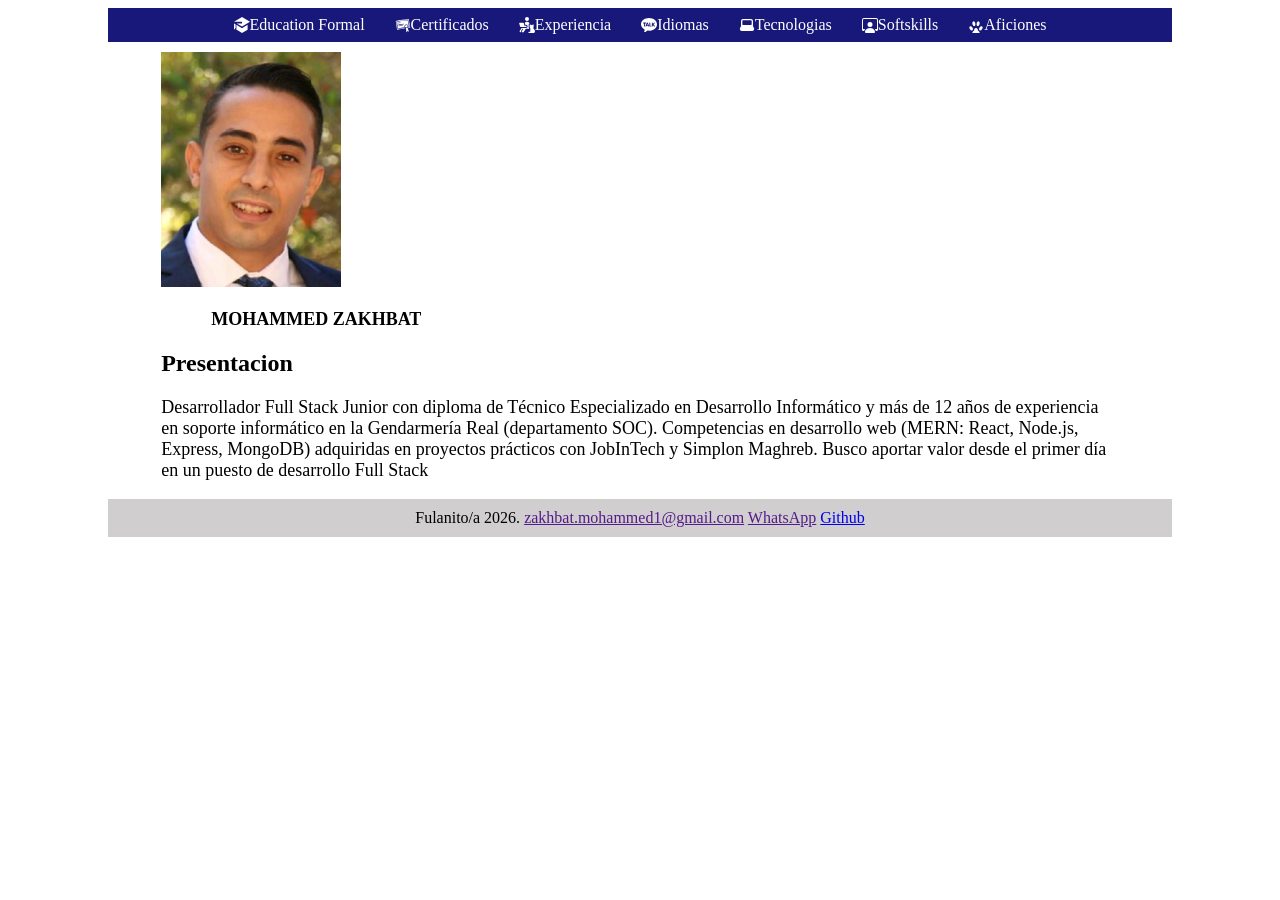
<file: index.html>
<!DOCTYPE html>
<html lang="en">
<head>
    <meta charset="UTF-8">
    <meta name="viewport" content="width=device-width, initial-scale=1.0">
    <link rel="stylesheet" href="style.css">
    <title>Document</title>
</head>
<body>
    <header>
        <nav>
            <a href="educacion.html">
                <svg xmlns="http://www.w3.org/2000/svg" width="1em" viewBox="0 0 20 20" fill="currentcolor">
                    <path fill="currentcolor"
                        d="M3.33 8L10 12l10-6l-10-6L0 6h10v2H3.33zM0 8v8l2-2.22V9.2L0 8zm10 12l-5-3l-2-1.2v-6l7 4.2l7-4.2v6L10 20z" />
                </svg>
                Education Formal</a>
            <a href="certificado.html">
                 <svg xmlns="http://www.w3.org/2000/svg" width="1em" viewBox="0 0 512 512" fill="currentcolor">
                    <path fill="currentcolor"
                        d="M440.41 67.996C305.221 82.672 154.69 102.263 24.955 128.82l41.068 278.137c84.113-17.286 175.36-32.728 265.59-45.207a404.446 404.446 0 0 0-4.63-19.385C245.851 354.53 163.671 369.2 90.36 385.582l-9.457 2.113l-34.42-233.98l-1.199-8.162l8.028-1.903c117.04-27.75 246.945-46.473 361.992-55.459l8.101-.632l42.905 236.183l-9.498 1.131a4251.105 4251.105 0 0 0-36.885 4.574a515.021 515.021 0 0 0 5.328 20.397c20.837-2.417 41.486-4.672 61.789-6.701zm-31.794 38.846c-109.549 8.936-231.99 26.686-343.111 52.513L95.9 365.988c67.613-14.83 141.885-28.138 215.711-39.42c-8.203-8.985-12.553-20.468-13.465-32.668c-1.029-13.772 7.132-25.138 16.83-33.238c9.699-8.1 21.523-13.738 32.178-16.762c8.076-2.291 17.439-3.63 26.91-3.377a79.69 79.69 0 0 1 9.465.809c12.549 1.849 25.402 7.232 32.063 19.29c8.874 16.064 8.83 34.87 3.006 50.94a4202.77 4202.77 0 0 1 26.601-3.328zM173.4 172.346l2.631 17.804l-73.998 10.926l-2.629-17.805zm112.774 40.562l3.015 17.744l-176.535 29.989l-3.013-17.745zm-40.02 42.744l3.002 17.746l-130.05 22.008l-3.002-17.746zm124.649 2.895c-6.602.12-13.295 1.125-18.733 2.668c-8.206 2.329-18.358 7.251-25.554 13.262c-7.196 6.01-10.85 12.302-10.418 18.082c.841 11.258 4.644 19.335 12.982 25.699c8.338 6.364 22.136 10.986 43.193 11.719c11.576.402 21.654-7.628 27.588-20.147c5.934-12.519 6.623-28.477-.021-40.506c-2.916-5.279-9.587-8.808-18.934-10.185a58.923 58.923 0 0 0-7.283-.588a71.452 71.452 0 0 0-2.82-.004zm32.095 77.205c-8.366 7.734-19.065 12.635-31.25 12.21c-9.477-.329-17.995-1.37-25.625-3.11c11.987 47.995 15.644 99.063 19.436 146.17c12.367-8.327 22.462-19.54 28.582-36.221l4.924-13.422l9.973 10.244c12.052 12.381 25.366 19.027 39.718 24.55c-14.655-44.078-34.119-92.013-45.758-140.421z" />
                </svg>
                Certificados</a>
            <a href="experiencia.html">
                <svg width="1em" xmlns="http://www.w3.org/2000/svg" viewBox="0 0 24 24" fill="currentcolor">
                    <path fill="currentcolor" fill-rule="evenodd"
                        d="M15 3a3 3 0 1 1-6 0a3 3 0 0 1 6 0M1.31 8.5a1 1 0 0 0-.966 1.263L1.5 14a1 1 0 0 0 1 1h8a1 1 0 1 0 0-2H8.227L7.201 9.237a1 1 0 0 0-.965-.737zm2.594 8H10.5a2.5 2.5 0 0 0 0-5H9.373l-.725-2.658l-.005-.018A4.002 4.002 0 0 1 15.85 9.91a1.99 1.99 0 0 0-1.35 1.892v2.712c0 .973.328 1.92.888 2.695a1.5 1.5 0 0 1-.888.291h-4.177l-3.058 4.805a1.5 1.5 0 1 1-2.53-1.61l1.416-2.147a.624.624 0 0 0-1.042-.688L3.68 20.024a2.75 2.75 0 0 0-.189 2.602a1.5 1.5 0 0 1-2.257-1.931zm18.066-1.986c0 .82-.239 1.522-.716 1.99l2.149 3.045c.358.586.597 1.289.597 1.992v.117C24 22.946 22.925 24 21.612 24H15a1 1 0 1 1 0-2h1.955v-5.261c-.597-.586-.955-1.406-.955-2.226v-2.71a.5.5 0 0 1 .72-.45l1.668.818h1.194l1.668-.818a.5.5 0 0 1 .72.45z"
                        clip-rule="evenodd" />
                </svg>
                Experiencia</a>
            <a href="idiomas.html">
                <svg width="1em" xmlns="http://www.w3.org/2000/svg" viewBox="0 0 576 512" fill="currentcolor">
                    <path fill="currentcolor"
                        d="M288 2.5c159.1 0 288 101.7 288 227.1S447.1 456.7 288 456.7c-17.5 0-34.6-1.2-51.2-3.6c-16.6 11.7-112.6 79.1-121.7 80.4c0 0-3.7 1.4-6.9-.4s-2.6-6.7-2.6-6.7c1-6.6 25-89.2 29.4-104.5C53.9 381.8 0 310.6 0 229.5c0-125.4 128.9-227 288-227M86.2 161.7c-9 0-16.3 7.3-16.3 16.3s7.3 16.3 16.3 16.3h25.9V293c0 8.8 7.5 15.9 16.6 15.9s16.6-7.1 16.6-15.9v-98.7h25.9c9 0 16.3-7.3 16.3-16.3s-7.3-16.3-16.3-16.3H86.1zm140.8 0c-10.8.2-19.3 8.4-22.1 16.4l-39.7 104.6c-5 15.7-.6 21.5 3.9 23.6c3.2 1.5 6.9 2.3 10.6 2.3c6.9 0 12.2-2.8 13.8-7.3l8.2-21.6h50.7l8.2 21.5c1.6 4.5 6.9 7.3 13.8 7.3c3.7 0 7.3-.8 10.6-2.3c4.6-2.1 9-7.9 3.9-23.6l-39.7-104.5c-2.8-8-11.3-16.2-22.2-16.4m180.9 0c-9.2 0-16.6 7.5-16.6 16.6V292c0 9.2 7.5 16.6 16.6 16.6s16.6-7.5 16.6-16.6v-36.2l5.8-5.8l38.9 51.6c3.2 4.2 8 6.6 13.3 6.6c3.6 0 7.1-1.1 10-3.3c3.5-2.7 5.8-6.6 6.4-11s-.5-8.8-3.2-12.3l-40.9-54.2l37.9-37.8c2.6-2.6 3.9-6.2 3.7-10.1s-2-7.6-4.9-10.5c-3.1-3.1-7.3-4.9-11.4-4.9c-3.6 0-6.8 1.3-9.2 3.7l-46.3 46.4v-35.7c0-9.2-7.5-16.6-16.6-16.6zm-91.3 0c-9.3 0-16.9 7.5-16.9 16.6v112.8c0 8.4 7.1 15.2 15.9 15.3h53.3c8.8 0 15.9-6.9 15.9-15.3s-7.2-15.2-15.9-15.2h-35.3v-97.6c0-9.2-7.6-16.6-17-16.6m-73 88.6h-33.2l16.6-47.1z" />
                </svg>
                Idiomas</a>
            <a href="tecnologia.html">
                <svg xmlns="http://www.w3.org/2000/svg" width="1em" viewBox="0 0 24 24" fill="currentcolor">
                    <path fill="currentcolor" fill-rule="evenodd"
                        d="M3 6a3 3 0 0 1 3-3h12a3 3 0 0 1 3 3v7.764l1.447 2.894l-.894.448l.894-.448c.998 1.995-.453 4.342-2.683 4.342H4.236c-2.23 0-3.68-2.347-2.683-4.342L3 13.764V6zm3-1a1 1 0 0 0-1 1v5a1 1 0 0 0 1 1h12a1 1 0 0 0 1-1V6a1 1 0 0 0-1-1H6z"
                        clip-rule="evenodd" />
                </svg>
                Tecnologias</a>
            <a href="softskills.html">
                <svg xmlns="http://www.w3.org/2000/svg" width="1em" fill="currentcolor" class="bi bi-person-workspace"
                    viewBox="0 0 16 16">
                    <path d="M4 16s-1 0-1-1 1-4 5-4 5 3 5 4-1 1-1 1zm4-5.95a2.5 2.5 0 1 0 0-5 2.5 2.5 0 0 0 0 5" />
                    <path
                        d="M2 1a2 2 0 0 0-2 2v9.5A1.5 1.5 0 0 0 1.5 14h.653a5.4 5.4 0 0 1 1.066-2H1V3a1 1 0 0 1 1-1h12a1 1 0 0 1 1 1v9h-2.219c.554.654.89 1.373 1.066 2h.653a1.5 1.5 0 0 0 1.5-1.5V3a2 2 0 0 0-2-2z" />
                </svg>
                Softskills</a>
            <a href="aficiones.html">
                <svg width='16' viewBox='0 0 24 24' xmlns='http://www.w3.org/2000/svg'
                    xmlns:xlink='http://www.w3.org/1999/xlink'>
                    <rect width='24' height='24' stroke='none' fill="currentcolor" opacity='0' />
                    <g transform="matrix(0.91 0 0 0.91 12 12)">
                        <path
                        style="stroke: none; stroke-width: 1; stroke-dasharray: none; stroke-linecap: butt; stroke-dashoffset: 0; stroke-linejoin: miter; stroke-miterlimit: 4; fill: currentcolor; fill-rule: nonzero; opacity: 1;"
                        transform=" translate(-15, -10)"
                        d="M 10.992188 4.0019531 C 10.910473985384474 4.00392963149328 10.829643578020521 4.012403794640323 10.75 4.027343800000001 C 10.117307859447552 4.149883562344657 9.589571581427704 4.675013309444013 9.282966891000127 5.487131117267795 C 8.976362200572549 6.299248925091577 8.916023739251965 7.331779523904328 9.1152344 8.357421899999999 C 9.529712098706149 10.492391816046736 10.933172482089493 12.015649298197253 12.25 11.759766 C 13.566894200593254 11.504371114524814 14.298784719612344 9.566654067934838 13.884766 7.4316406 C 13.49945142790775 5.446235809340127 12.249157325153384 3.9637803472781292 10.992188 4.0019531 z M 18.833984 4.0058594 C 17.628097346630206 4.1033908746569665 16.48025528385818 5.549737820574621 16.115234 7.431640600000003 C 15.701271714784315 9.5666100949311 16.43315296376672 11.504302598631615 17.75 11.759766 C 19.066845750114542 12.015730860131798 20.47032418243766 10.492453982785351 20.884766 8.357421900000002 C 21.08394991850758 7.331798620260843 21.023597628648293 6.299286595001767 20.716994505805886 5.487173138022894 C 20.410391382963475 4.67505968104402 19.882670758779593 4.149916576271327 19.25 4.027343799999999 C 19.11420320306772 4.001315125866867 18.97502568879241 3.99412755282233 18.833984 4.0058594 z M 5.7597656 12.003906 C 5.3999062 12.027203 5.0657031 12.139906 4.7832031 12.347656 C 3.6532031 13.177656 3.7566719 15.236313 5.0136719 16.945312 C 6.2706719 18.654312 8.1929063 19.413016 9.1289062 18.666016 C 10.224906 17.792016 10.362469 15.649453 9.1054688 13.939453 C 8.1627188 12.656953 6.8393437 11.934016 5.7597656 12.003906 z M 24.240234 12.003906 C 23.160656 11.934016 21.837281 12.656953 20.894531 13.939453 C 19.637531 15.649453 19.775094 17.792016 20.871094 18.666016 C 21.807094 19.413016 23.729328 18.654312 24.986328 16.945312 C 26.242328 15.237312 26.345797 13.178656 25.216797 12.347656 C 24.934297 12.139906 24.600094 12.027203 24.240234 12.003906 z M 15 15 C 13.343 15 12 16.451391 12 18.275391 C 12 19.925391 9 20.484547 9 22.935547 C 9 24.627547 10.4265 26 12.1875 26 C 13.5215 26 13.891 25 15 25 C 16.109 25 16.498109 26 17.787109 26 C 19.561109 26 21 24.627547 21 22.935547 C 21 20.484547 18 19.644391 18 18.275391 C 18 16.451391 16.657 15 15 15 z"
                        stroke-linecap="round" />
                    </g>
                </svg>
                Aficiones</a>
        </nav>        
    </header>
    <div class="container">
    <img src="./img/maphoto.png" width="180px" alt="">
    <p id="nombre"><b>MOHAMMED ZAKHBAT</b></p>
        <h2>Presentacion</h2>
        <p class="hablad">Desarrollador Full Stack Junior con diploma de Técnico Especializado en Desarrollo Informático y más de 12 años de experiencia en soporte informático en la Gendarmería Real (departamento SOC). Competencias en desarrollo web (MERN: React, Node.js, Express, MongoDB) adquiridas en proyectos prácticos con JobInTech y Simplon Maghreb. Busco aportar valor desde el primer día en un puesto de desarrollo Full Stack

</div>
        <footer>
            Fulanito/a 2026. <a href="">zakhbat.mohammed1@gmail.com</a> <a href=""> WhatsApp</a> <a href="https://github.com/MohammedZakhbat">Github</a>
        </footer>
</body>
</html>
</file>
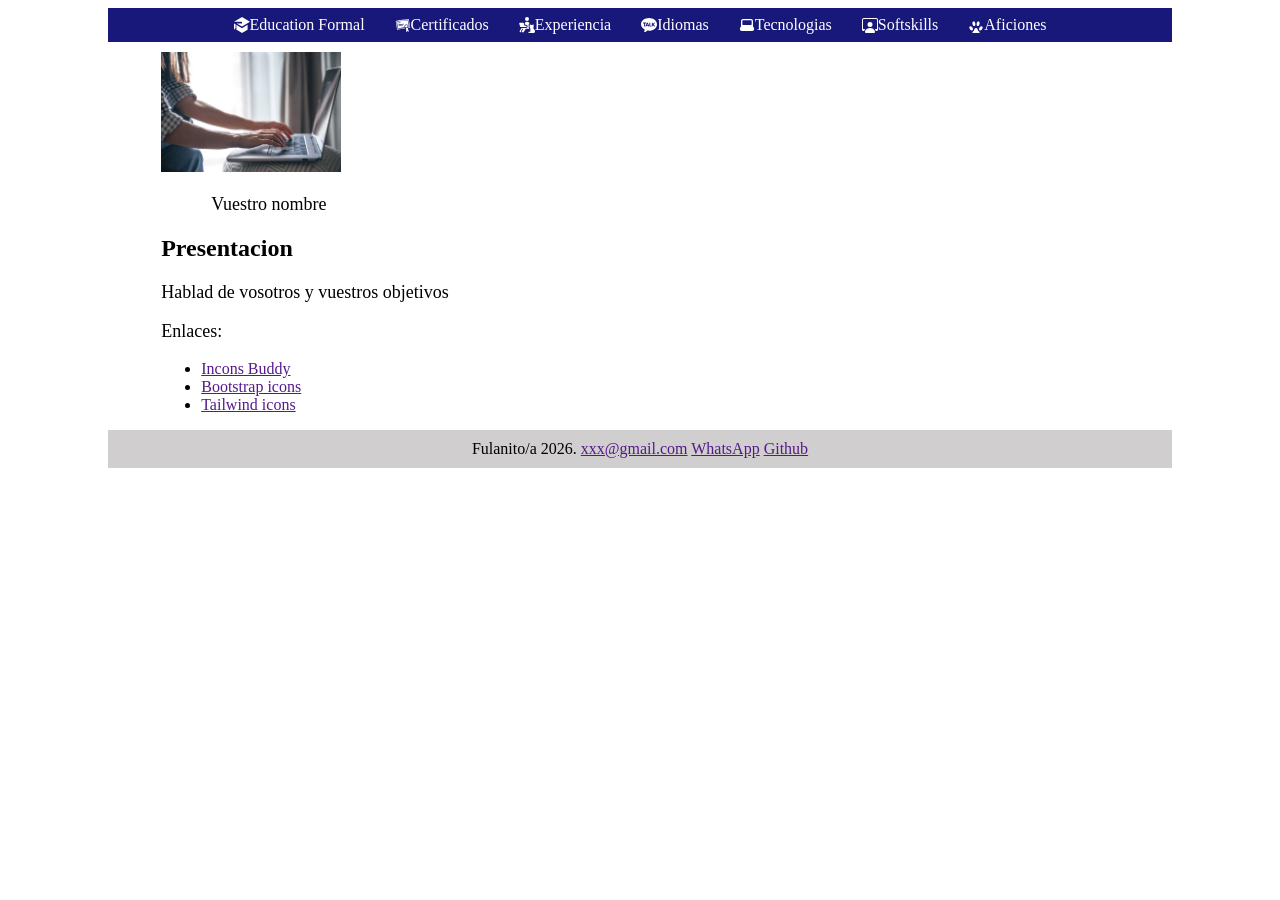
<file: acceuil.html>
<!DOCTYPE html>
<html lang="en">
<head>
    <meta charset="UTF-8">
    <meta name="viewport" content="width=device-width, initial-scale=1.0">
    <link rel="stylesheet" href="style.css">
    <title>Document</title>
</head>
<body>
    <header>
        <nav>
            <a href="educacion.html">
                <svg xmlns="http://www.w3.org/2000/svg" width="1em" viewBox="0 0 20 20" fill="currentcolor">
                    <path fill="currentcolor"
                        d="M3.33 8L10 12l10-6l-10-6L0 6h10v2H3.33zM0 8v8l2-2.22V9.2L0 8zm10 12l-5-3l-2-1.2v-6l7 4.2l7-4.2v6L10 20z" />
                </svg>
                Education Formal</a>
            <a href="certificado.html">
                 <svg xmlns="http://www.w3.org/2000/svg" width="1em" viewBox="0 0 512 512" fill="currentcolor">
                    <path fill="currentcolor"
                        d="M440.41 67.996C305.221 82.672 154.69 102.263 24.955 128.82l41.068 278.137c84.113-17.286 175.36-32.728 265.59-45.207a404.446 404.446 0 0 0-4.63-19.385C245.851 354.53 163.671 369.2 90.36 385.582l-9.457 2.113l-34.42-233.98l-1.199-8.162l8.028-1.903c117.04-27.75 246.945-46.473 361.992-55.459l8.101-.632l42.905 236.183l-9.498 1.131a4251.105 4251.105 0 0 0-36.885 4.574a515.021 515.021 0 0 0 5.328 20.397c20.837-2.417 41.486-4.672 61.789-6.701zm-31.794 38.846c-109.549 8.936-231.99 26.686-343.111 52.513L95.9 365.988c67.613-14.83 141.885-28.138 215.711-39.42c-8.203-8.985-12.553-20.468-13.465-32.668c-1.029-13.772 7.132-25.138 16.83-33.238c9.699-8.1 21.523-13.738 32.178-16.762c8.076-2.291 17.439-3.63 26.91-3.377a79.69 79.69 0 0 1 9.465.809c12.549 1.849 25.402 7.232 32.063 19.29c8.874 16.064 8.83 34.87 3.006 50.94a4202.77 4202.77 0 0 1 26.601-3.328zM173.4 172.346l2.631 17.804l-73.998 10.926l-2.629-17.805zm112.774 40.562l3.015 17.744l-176.535 29.989l-3.013-17.745zm-40.02 42.744l3.002 17.746l-130.05 22.008l-3.002-17.746zm124.649 2.895c-6.602.12-13.295 1.125-18.733 2.668c-8.206 2.329-18.358 7.251-25.554 13.262c-7.196 6.01-10.85 12.302-10.418 18.082c.841 11.258 4.644 19.335 12.982 25.699c8.338 6.364 22.136 10.986 43.193 11.719c11.576.402 21.654-7.628 27.588-20.147c5.934-12.519 6.623-28.477-.021-40.506c-2.916-5.279-9.587-8.808-18.934-10.185a58.923 58.923 0 0 0-7.283-.588a71.452 71.452 0 0 0-2.82-.004zm32.095 77.205c-8.366 7.734-19.065 12.635-31.25 12.21c-9.477-.329-17.995-1.37-25.625-3.11c11.987 47.995 15.644 99.063 19.436 146.17c12.367-8.327 22.462-19.54 28.582-36.221l4.924-13.422l9.973 10.244c12.052 12.381 25.366 19.027 39.718 24.55c-14.655-44.078-34.119-92.013-45.758-140.421z" />
                </svg>
                Certificados</a>
            <a href="experiencia.html">
                <svg width="1em" xmlns="http://www.w3.org/2000/svg" viewBox="0 0 24 24" fill="currentcolor">
                    <path fill="currentcolor" fill-rule="evenodd"
                        d="M15 3a3 3 0 1 1-6 0a3 3 0 0 1 6 0M1.31 8.5a1 1 0 0 0-.966 1.263L1.5 14a1 1 0 0 0 1 1h8a1 1 0 1 0 0-2H8.227L7.201 9.237a1 1 0 0 0-.965-.737zm2.594 8H10.5a2.5 2.5 0 0 0 0-5H9.373l-.725-2.658l-.005-.018A4.002 4.002 0 0 1 15.85 9.91a1.99 1.99 0 0 0-1.35 1.892v2.712c0 .973.328 1.92.888 2.695a1.5 1.5 0 0 1-.888.291h-4.177l-3.058 4.805a1.5 1.5 0 1 1-2.53-1.61l1.416-2.147a.624.624 0 0 0-1.042-.688L3.68 20.024a2.75 2.75 0 0 0-.189 2.602a1.5 1.5 0 0 1-2.257-1.931zm18.066-1.986c0 .82-.239 1.522-.716 1.99l2.149 3.045c.358.586.597 1.289.597 1.992v.117C24 22.946 22.925 24 21.612 24H15a1 1 0 1 1 0-2h1.955v-5.261c-.597-.586-.955-1.406-.955-2.226v-2.71a.5.5 0 0 1 .72-.45l1.668.818h1.194l1.668-.818a.5.5 0 0 1 .72.45z"
                        clip-rule="evenodd" />
                </svg>
                Experiencia</a>
            <a href="idiomas.html">
                <svg width="1em" xmlns="http://www.w3.org/2000/svg" viewBox="0 0 576 512" fill="currentcolor">
                    <path fill="currentcolor"
                        d="M288 2.5c159.1 0 288 101.7 288 227.1S447.1 456.7 288 456.7c-17.5 0-34.6-1.2-51.2-3.6c-16.6 11.7-112.6 79.1-121.7 80.4c0 0-3.7 1.4-6.9-.4s-2.6-6.7-2.6-6.7c1-6.6 25-89.2 29.4-104.5C53.9 381.8 0 310.6 0 229.5c0-125.4 128.9-227 288-227M86.2 161.7c-9 0-16.3 7.3-16.3 16.3s7.3 16.3 16.3 16.3h25.9V293c0 8.8 7.5 15.9 16.6 15.9s16.6-7.1 16.6-15.9v-98.7h25.9c9 0 16.3-7.3 16.3-16.3s-7.3-16.3-16.3-16.3H86.1zm140.8 0c-10.8.2-19.3 8.4-22.1 16.4l-39.7 104.6c-5 15.7-.6 21.5 3.9 23.6c3.2 1.5 6.9 2.3 10.6 2.3c6.9 0 12.2-2.8 13.8-7.3l8.2-21.6h50.7l8.2 21.5c1.6 4.5 6.9 7.3 13.8 7.3c3.7 0 7.3-.8 10.6-2.3c4.6-2.1 9-7.9 3.9-23.6l-39.7-104.5c-2.8-8-11.3-16.2-22.2-16.4m180.9 0c-9.2 0-16.6 7.5-16.6 16.6V292c0 9.2 7.5 16.6 16.6 16.6s16.6-7.5 16.6-16.6v-36.2l5.8-5.8l38.9 51.6c3.2 4.2 8 6.6 13.3 6.6c3.6 0 7.1-1.1 10-3.3c3.5-2.7 5.8-6.6 6.4-11s-.5-8.8-3.2-12.3l-40.9-54.2l37.9-37.8c2.6-2.6 3.9-6.2 3.7-10.1s-2-7.6-4.9-10.5c-3.1-3.1-7.3-4.9-11.4-4.9c-3.6 0-6.8 1.3-9.2 3.7l-46.3 46.4v-35.7c0-9.2-7.5-16.6-16.6-16.6zm-91.3 0c-9.3 0-16.9 7.5-16.9 16.6v112.8c0 8.4 7.1 15.2 15.9 15.3h53.3c8.8 0 15.9-6.9 15.9-15.3s-7.2-15.2-15.9-15.2h-35.3v-97.6c0-9.2-7.6-16.6-17-16.6m-73 88.6h-33.2l16.6-47.1z" />
                </svg>
                Idiomas</a>
            <a href="tecnologia.html">
                <svg xmlns="http://www.w3.org/2000/svg" width="1em" viewBox="0 0 24 24" fill="currentcolor">
                    <path fill="currentcolor" fill-rule="evenodd"
                        d="M3 6a3 3 0 0 1 3-3h12a3 3 0 0 1 3 3v7.764l1.447 2.894l-.894.448l.894-.448c.998 1.995-.453 4.342-2.683 4.342H4.236c-2.23 0-3.68-2.347-2.683-4.342L3 13.764V6zm3-1a1 1 0 0 0-1 1v5a1 1 0 0 0 1 1h12a1 1 0 0 0 1-1V6a1 1 0 0 0-1-1H6z"
                        clip-rule="evenodd" />
                </svg>
                Tecnologias</a>
            <a href="softskills.html">
                <svg xmlns="http://www.w3.org/2000/svg" width="1em" fill="currentcolor" class="bi bi-person-workspace"
                    viewBox="0 0 16 16">
                    <path d="M4 16s-1 0-1-1 1-4 5-4 5 3 5 4-1 1-1 1zm4-5.95a2.5 2.5 0 1 0 0-5 2.5 2.5 0 0 0 0 5" />
                    <path
                        d="M2 1a2 2 0 0 0-2 2v9.5A1.5 1.5 0 0 0 1.5 14h.653a5.4 5.4 0 0 1 1.066-2H1V3a1 1 0 0 1 1-1h12a1 1 0 0 1 1 1v9h-2.219c.554.654.89 1.373 1.066 2h.653a1.5 1.5 0 0 0 1.5-1.5V3a2 2 0 0 0-2-2z" />
                </svg>
                Softskills</a>
            <a href="aficiones.html">
                <svg width='16' viewBox='0 0 24 24' xmlns='http://www.w3.org/2000/svg'
                    xmlns:xlink='http://www.w3.org/1999/xlink'>
                    <rect width='24' height='24' stroke='none' fill="currentcolor" opacity='0' />
                    <g transform="matrix(0.91 0 0 0.91 12 12)">
                        <path
                        style="stroke: none; stroke-width: 1; stroke-dasharray: none; stroke-linecap: butt; stroke-dashoffset: 0; stroke-linejoin: miter; stroke-miterlimit: 4; fill: currentcolor; fill-rule: nonzero; opacity: 1;"
                        transform=" translate(-15, -10)"
                        d="M 10.992188 4.0019531 C 10.910473985384474 4.00392963149328 10.829643578020521 4.012403794640323 10.75 4.027343800000001 C 10.117307859447552 4.149883562344657 9.589571581427704 4.675013309444013 9.282966891000127 5.487131117267795 C 8.976362200572549 6.299248925091577 8.916023739251965 7.331779523904328 9.1152344 8.357421899999999 C 9.529712098706149 10.492391816046736 10.933172482089493 12.015649298197253 12.25 11.759766 C 13.566894200593254 11.504371114524814 14.298784719612344 9.566654067934838 13.884766 7.4316406 C 13.49945142790775 5.446235809340127 12.249157325153384 3.9637803472781292 10.992188 4.0019531 z M 18.833984 4.0058594 C 17.628097346630206 4.1033908746569665 16.48025528385818 5.549737820574621 16.115234 7.431640600000003 C 15.701271714784315 9.5666100949311 16.43315296376672 11.504302598631615 17.75 11.759766 C 19.066845750114542 12.015730860131798 20.47032418243766 10.492453982785351 20.884766 8.357421900000002 C 21.08394991850758 7.331798620260843 21.023597628648293 6.299286595001767 20.716994505805886 5.487173138022894 C 20.410391382963475 4.67505968104402 19.882670758779593 4.149916576271327 19.25 4.027343799999999 C 19.11420320306772 4.001315125866867 18.97502568879241 3.99412755282233 18.833984 4.0058594 z M 5.7597656 12.003906 C 5.3999062 12.027203 5.0657031 12.139906 4.7832031 12.347656 C 3.6532031 13.177656 3.7566719 15.236313 5.0136719 16.945312 C 6.2706719 18.654312 8.1929063 19.413016 9.1289062 18.666016 C 10.224906 17.792016 10.362469 15.649453 9.1054688 13.939453 C 8.1627188 12.656953 6.8393437 11.934016 5.7597656 12.003906 z M 24.240234 12.003906 C 23.160656 11.934016 21.837281 12.656953 20.894531 13.939453 C 19.637531 15.649453 19.775094 17.792016 20.871094 18.666016 C 21.807094 19.413016 23.729328 18.654312 24.986328 16.945312 C 26.242328 15.237312 26.345797 13.178656 25.216797 12.347656 C 24.934297 12.139906 24.600094 12.027203 24.240234 12.003906 z M 15 15 C 13.343 15 12 16.451391 12 18.275391 C 12 19.925391 9 20.484547 9 22.935547 C 9 24.627547 10.4265 26 12.1875 26 C 13.5215 26 13.891 25 15 25 C 16.109 25 16.498109 26 17.787109 26 C 19.561109 26 21 24.627547 21 22.935547 C 21 20.484547 18 19.644391 18 18.275391 C 18 16.451391 16.657 15 15 15 z"
                        stroke-linecap="round" />
                    </g>
                </svg>
                Aficiones</a>
        </nav>        
    </header>
    <div class="container">
    <img src="./img/foto.avif" width="180px" alt="">
    <p id="nombre">Vuestro nombre</p>
        <h2>Presentacion</h2>
        <p class="hablad">Hablad de vosotros y vuestros objetivos
        <p class="hablad">Enlaces:</p>
        </p>
        <ul>
            <li> <a href="">Incons Buddy</a> </li>
            <li> <a href="">Bootstrap icons</a></li>
            <li> <a href="">Tailwind icons</a></li>
        </ul>
</div>
        <footer>
            Fulanito/a 2026. <a href="">xxx@gmail.com</a> <a href=""> WhatsApp</a> <a href="">Github</a>
        </footer>
</body>
</html>
</file>
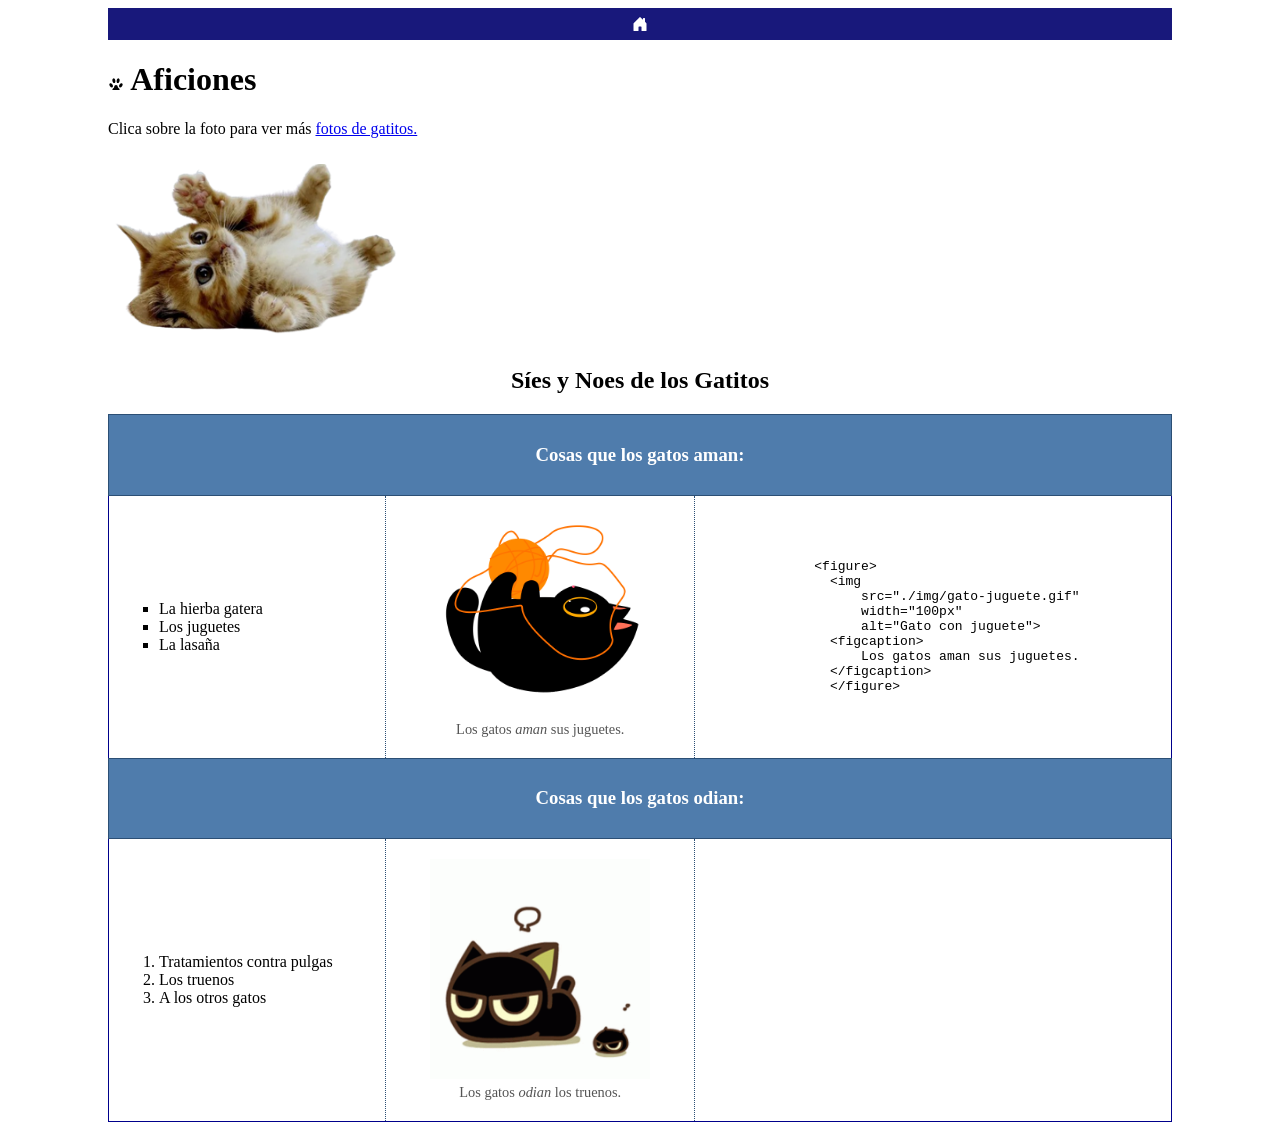
<file: aficiones.html>
<!DOCTYPE html>
<html lang="en">
<head>
    <meta charset="UTF-8">
    <meta name="viewport" content="width=device-width, initial-scale=1.0">
    <link rel="stylesheet" href="./style.css">
    <title>Aficiones</title>
</head>
<body>
    
       <header>
        <nav>
            <a href="./index.html">
      <svg xmlns="http://www.w3.org/2000/svg" width="16" fill="currentcolor" class="bi bi-house-door-fill"
        viewBox="0 0 16 16">
        <path
          d="M6.5 14.5v-3.505c0-.245.25-.495.5-.495h2c.25 0 .5.25.5.5v3.5a.5.5 0 0 0 .5.5h4a.5.5 0 0 0 .5-.5v-7a.5.5 0 0 0-.146-.354L13 5.793V2.5a.5.5 0 0 0-.5-.5h-1a.5.5 0 0 0-.5.5v1.293L8.354 1.146a.5.5 0 0 0-.708 0l-6 6A.5.5 0 0 0 1.5 7.5v7a.5.5 0 0 0 .5.5h4a.5.5 0 0 0 .5-.5" />
      </svg>
    </a>
    </nav>
    </header>
    <div>
        <h1>
            <svg width='16' viewBox='0 0 24 24' xmlns='http://www.w3.org/2000/svg'
            xmlns:xlink='http://www.w3.org/1999/xlink'>
            <rect width='24' height='24' stroke='none' fill=currentcolor opacity='0' />
            <g transform="matrix(0.91 0 0 0.91 12 12)">
                <path
                style="stroke: none; stroke-width: 1; stroke-dasharray: none; stroke-linecap: butt; stroke-dashoffset: 0; stroke-linejoin: miter; stroke-miterlimit: 4; fill: currentcolor; fill-rule: nonzero; opacity: 1;"
                transform=" translate(-15, -10)"
                d="M 10.992188 4.0019531 C 10.910473985384474 4.00392963149328 10.829643578020521 4.012403794640323 10.75 4.027343800000001 C 10.117307859447552 4.149883562344657 9.589571581427704 4.675013309444013 9.282966891000127 5.487131117267795 C 8.976362200572549 6.299248925091577 8.916023739251965 7.331779523904328 9.1152344 8.357421899999999 C 9.529712098706149 10.492391816046736 10.933172482089493 12.015649298197253 12.25 11.759766 C 13.566894200593254 11.504371114524814 14.298784719612344 9.566654067934838 13.884766 7.4316406 C 13.49945142790775 5.446235809340127 12.249157325153384 3.9637803472781292 10.992188 4.0019531 z M 18.833984 4.0058594 C 17.628097346630206 4.1033908746569665 16.48025528385818 5.549737820574621 16.115234 7.431640600000003 C 15.701271714784315 9.5666100949311 16.43315296376672 11.504302598631615 17.75 11.759766 C 19.066845750114542 12.015730860131798 20.47032418243766 10.492453982785351 20.884766 8.357421900000002 C 21.08394991850758 7.331798620260843 21.023597628648293 6.299286595001767 20.716994505805886 5.487173138022894 C 20.410391382963475 4.67505968104402 19.882670758779593 4.149916576271327 19.25 4.027343799999999 C 19.11420320306772 4.001315125866867 18.97502568879241 3.99412755282233 18.833984 4.0058594 z M 5.7597656 12.003906 C 5.3999062 12.027203 5.0657031 12.139906 4.7832031 12.347656 C 3.6532031 13.177656 3.7566719 15.236313 5.0136719 16.945312 C 6.2706719 18.654312 8.1929063 19.413016 9.1289062 18.666016 C 10.224906 17.792016 10.362469 15.649453 9.1054688 13.939453 C 8.1627188 12.656953 6.8393437 11.934016 5.7597656 12.003906 z M 24.240234 12.003906 C 23.160656 11.934016 21.837281 12.656953 20.894531 13.939453 C 19.637531 15.649453 19.775094 17.792016 20.871094 18.666016 C 21.807094 19.413016 23.729328 18.654312 24.986328 16.945312 C 26.242328 15.237312 26.345797 13.178656 25.216797 12.347656 C 24.934297 12.139906 24.600094 12.027203 24.240234 12.003906 z M 15 15 C 13.343 15 12 16.451391 12 18.275391 C 12 19.925391 9 20.484547 9 22.935547 C 9 24.627547 10.4265 26 12.1875 26 C 13.5215 26 13.891 25 15 25 C 16.109 25 16.498109 26 17.787109 26 C 19.561109 26 21 24.627547 21 22.935547 C 21 20.484547 18 19.644391 18 18.275391 C 18 16.451391 16.657 15 15 15 z"
                stroke-linecap="round" />
            </g>
        </svg>
         Aficiones
        </h1>
        <section> 
            <p>
                Clica sobre la foto para ver más <a href="https://www.istockphoto.com/es/fotos/gatos">fotos de gatitos.</a> 
            </p>
             <a href="https://www.istockphoto.com/es/fotos/gatos" target="_blank" rel="noopener"><img src="./img/gatito.png"
          alt="Un lindo gatito bebé." width="300px"></a>
        </section>
        <table>
        <caption>
          <h2>Síes y Noes de los Gatitos</h2>
        </caption>
        <tr>
          <th colspan="3">
            <h3>Cosas que los gatos aman:</h3>
          </th>
        </tr>
             <tr>
          <td>
            <ul type="square">
              <li>La hierba gatera</li>
              <li>Los juguetes</li>
              <li>La lasaña</li>
            </ul>
          </td>
          <td>
            <figure>
              <img src="./img/gato-juguete.gif" width="200px" alt="Gato con juguete">
              <figcaption>Los gatos <em>aman</em> sus juguetes.</figcaption>
            </figure>
          </td>
          <td>
             <pre> 
              &lt;figure>
                &lt;img 
                    src="./img/gato-juguete.gif" 
                    width="100px" 
                    alt="Gato con juguete">
                &lt;figcaption>
                    Los gatos aman sus juguetes.
                &lt;/figcaption>
                &lt;/figure> 
          </td>
        </tr>
        <tr><th colspan="3"><h3>Cosas que los gatos odian:</h3> </th></tr>       
        <tr>
          <td>
            <ol>
              <li>Tratamientos contra pulgas</li>
              <li>Los truenos</li>
              <li>A los otros gatos</li>
            </ol>
          </td>
          <td>
            <figure>
              <img src="./img/gato-molesto.gif" width="220px" alt="Gato molesto">
              <figcaption>Los gatos <em>odian</em> los truenos.</figcaption>
            </figure>
          </td>
        </tr>        
    </div>
</body>
</html>
</file>
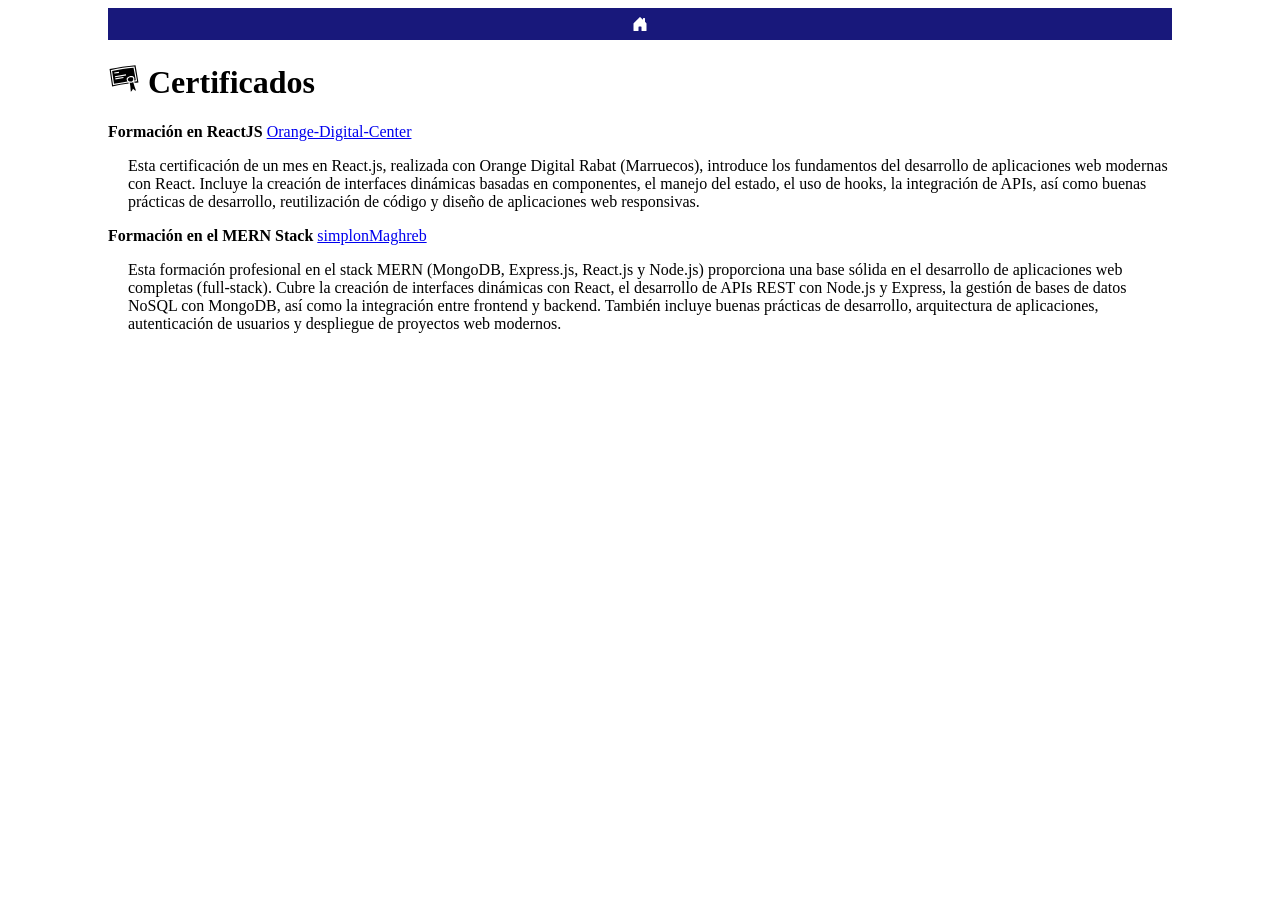
<file: certificado.html>
<!DOCTYPE html>
<html lang="en">
<head>
    <meta charset="UTF-8">
    <meta name="viewport" content="width=device-width, initial-scale=1.0">
    <link rel="stylesheet" href="./style.css">
    <title>Document</title>
</head>
<body>
    <header>
        <nav>
            <a href="./index.html">
      <svg xmlns="http://www.w3.org/2000/svg" width="16" fill="currentcolor" class="bi bi-house-door-fill"
        viewBox="0 0 16 16">
        <path
          d="M6.5 14.5v-3.505c0-.245.25-.495.5-.495h2c.25 0 .5.25.5.5v3.5a.5.5 0 0 0 .5.5h4a.5.5 0 0 0 .5-.5v-7a.5.5 0 0 0-.146-.354L13 5.793V2.5a.5.5 0 0 0-.5-.5h-1a.5.5 0 0 0-.5.5v1.293L8.354 1.146a.5.5 0 0 0-.708 0l-6 6A.5.5 0 0 0 1.5 7.5v7a.5.5 0 0 0 .5.5h4a.5.5 0 0 0 .5-.5" />
      </svg>
    </a>
    </nav>
    </header>
    <div>
        <h1>
            <svg xmlns="http://www.w3.org/2000/svg" width="1em" viewBox="0 0 512 512" fill="currentcolor">
                <path fill="currentcolor"
                    d="M440.41 67.996C305.221 82.672 154.69 102.263 24.955 128.82l41.068 278.137c84.113-17.286 175.36-32.728 265.59-45.207a404.446 404.446 0 0 0-4.63-19.385C245.851 354.53 163.671 369.2 90.36 385.582l-9.457 2.113l-34.42-233.98l-1.199-8.162l8.028-1.903c117.04-27.75 246.945-46.473 361.992-55.459l8.101-.632l42.905 236.183l-9.498 1.131a4251.105 4251.105 0 0 0-36.885 4.574a515.021 515.021 0 0 0 5.328 20.397c20.837-2.417 41.486-4.672 61.789-6.701zm-31.794 38.846c-109.549 8.936-231.99 26.686-343.111 52.513L95.9 365.988c67.613-14.83 141.885-28.138 215.711-39.42c-8.203-8.985-12.553-20.468-13.465-32.668c-1.029-13.772 7.132-25.138 16.83-33.238c9.699-8.1 21.523-13.738 32.178-16.762c8.076-2.291 17.439-3.63 26.91-3.377a79.69 79.69 0 0 1 9.465.809c12.549 1.849 25.402 7.232 32.063 19.29c8.874 16.064 8.83 34.87 3.006 50.94a4202.77 4202.77 0 0 1 26.601-3.328zM173.4 172.346l2.631 17.804l-73.998 10.926l-2.629-17.805zm112.774 40.562l3.015 17.744l-176.535 29.989l-3.013-17.745zm-40.02 42.744l3.002 17.746l-130.05 22.008l-3.002-17.746zm124.649 2.895c-6.602.12-13.295 1.125-18.733 2.668c-8.206 2.329-18.358 7.251-25.554 13.262c-7.196 6.01-10.85 12.302-10.418 18.082c.841 11.258 4.644 19.335 12.982 25.699c8.338 6.364 22.136 10.986 43.193 11.719c11.576.402 21.654-7.628 27.588-20.147c5.934-12.519 6.623-28.477-.021-40.506c-2.916-5.279-9.587-8.808-18.934-10.185a58.923 58.923 0 0 0-7.283-.588a71.452 71.452 0 0 0-2.82-.004zm32.095 77.205c-8.366 7.734-19.065 12.635-31.25 12.21c-9.477-.329-17.995-1.37-25.625-3.11c11.987 47.995 15.644 99.063 19.436 146.17c12.367-8.327 22.462-19.54 28.582-36.221l4.924-13.422l9.973 10.244c12.052 12.381 25.366 19.027 39.718 24.55c-14.655-44.078-34.119-92.013-45.758-140.421z" />
            </svg>
            Certificados
        </h1>
        <b>Formación en ReactJS </b><a href="https://corporate.orange.ma/Orange-Digital-Center">Orange-Digital-Center</a></p>
        <p class="espace">Esta certificación de un mes en React.js, realizada con Orange Digital Rabat (Marruecos), introduce los fundamentos del desarrollo de aplicaciones web modernas con React. Incluye la creación de interfaces dinámicas basadas en componentes, el manejo del estado, el uso de hooks, la integración de APIs, así como buenas prácticas de desarrollo, reutilización de código y diseño de aplicaciones web responsivas.</p>
       <b>Formación en el MERN Stack</b> <a href="https://maghreb.simplonline.co/login?redirect=%2F">simplonMaghreb
           
        </a>
        <p class="espace"> Esta formación profesional en el stack MERN (MongoDB, Express.js, React.js y Node.js) proporciona una base sólida en el desarrollo de aplicaciones web completas (full-stack). Cubre la creación de interfaces dinámicas con React, el desarrollo de APIs REST con Node.js y Express, la gestión de bases de datos NoSQL con MongoDB, así como la integración entre frontend y backend. También incluye buenas prácticas de desarrollo, arquitectura de aplicaciones, autenticación de usuarios y despliegue de proyectos web modernos.</p>
    </div>
</body>
</html>
</file>
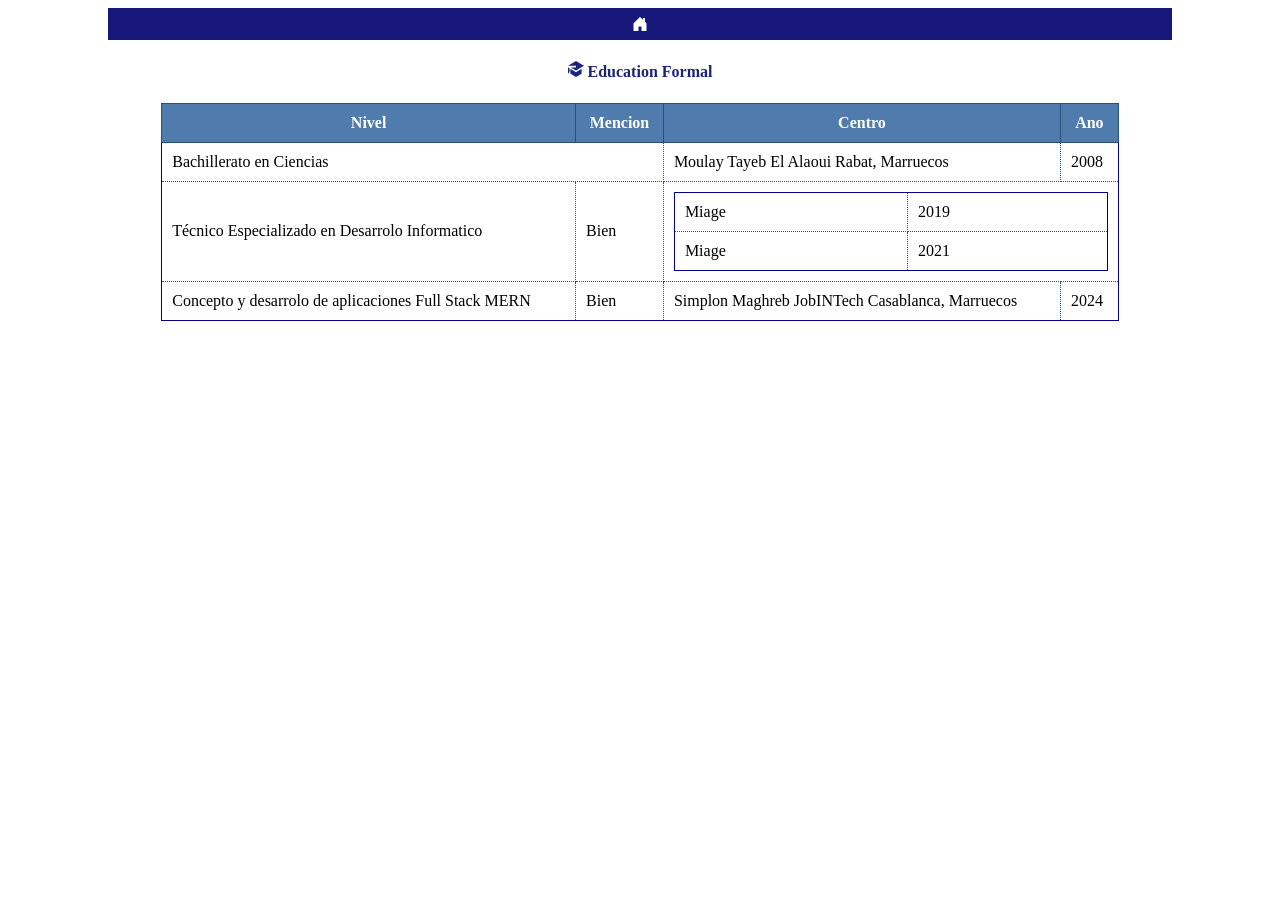
<file: educacion.html>
<!DOCTYPE html>
<html lang="en">
<head>
    <meta charset="UTF-8">
    <meta name="viewport" content="width=device-width, initial-scale=1.0">
    <link rel="stylesheet" href="./style.css">
    <title>Document</title>
</head>
<body>
    <header>
        <nav>
            <a href="./index.html">
      <svg xmlns="http://www.w3.org/2000/svg" width="16" fill="currentcolor" class="bi bi-house-door-fill"
        viewBox="0 0 16 16">
        <path
          d="M6.5 14.5v-3.505c0-.245.25-.495.5-.495h2c.25 0 .5.25.5.5v3.5a.5.5 0 0 0 .5.5h4a.5.5 0 0 0 .5-.5v-7a.5.5 0 0 0-.146-.354L13 5.793V2.5a.5.5 0 0 0-.5-.5h-1a.5.5 0 0 0-.5.5v1.293L8.354 1.146a.5.5 0 0 0-.708 0l-6 6A.5.5 0 0 0 1.5 7.5v7a.5.5 0 0 0 .5.5h4a.5.5 0 0 0 .5-.5" />
      </svg>
    </a>
    </nav>
    </header>
    <div class="container">
    <h4>
         <svg xmlns="http://www.w3.org/2000/svg" width="1em" viewBox="0 0 20 20" fill="currentcolor">
                    <path fill="currentcolor"
                        d="M3.33 8L10 12l10-6l-10-6L0 6h10v2H3.33zM0 8v8l2-2.22V9.2L0 8zm10 12l-5-3l-2-1.2v-6l7 4.2l7-4.2v6L10 20z" />
                </svg>
                Education Formal
    </h4>
    <table border="1">
        <thead>
            <tr>
                <th>Nivel</th>
                <th>Mencion</th>
                <th>Centro</th>
                <th>Ano</th>
            </tr>
        </thead>
        <tbody>
        <tr>
            <td colspan="2">Bachillerato en Ciencias</td>
                <td>Moulay Tayeb El Alaoui Rabat, Marruecos</td>
                <td>2008</td>
        </tr>
        <tr>
            <td>Técnico Especializado en Desarrolo Informatico</td>
            <td>Bien</td>
            <td colspan="2">
                <table>
                    <tr >
                        <td>Miage</td>
                        <td>2019</td>
                    </tr>
                    <tr  >
                        <td>Miage</td>
                        <td>2021</td>
                    </tr>
                </table>
        </tr>
        
        <tr>
                <td>Concepto y desarrolo de aplicaciones Full Stack MERN</td>
                <td>Bien</td>
                <td>Simplon Maghreb JobINTech Casablanca, Marruecos</td>
                <td>2024</td>
        </tr>
    </tbody>
    </table>

    </div>
</body>
</html>
</file>
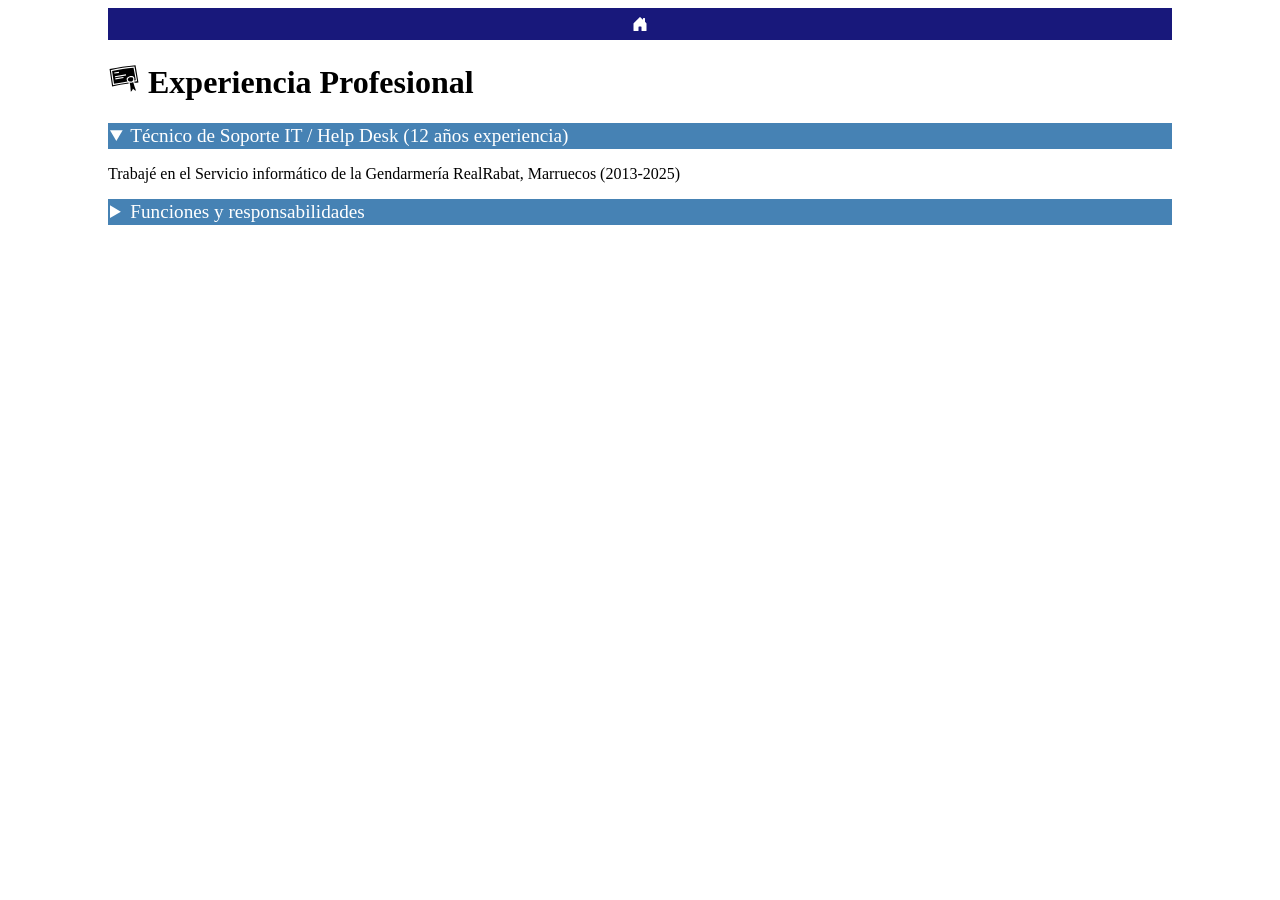
<file: experiencia.html>
<!DOCTYPE html>
<html lang="en">
<head>
    <meta charset="UTF-8">
    <meta name="viewport" content="width=device-width, initial-scale=1.0">
    <link rel="stylesheet" href="./style.css">
    <title>Document</title>
</head>
<body>
    <header>
        <nav>
            <a href="./index.html">
      <svg xmlns="http://www.w3.org/2000/svg" width="16" fill="currentcolor" class="bi bi-house-door-fill"
        viewBox="0 0 16 16">
        <path
          d="M6.5 14.5v-3.505c0-.245.25-.495.5-.495h2c.25 0 .5.25.5.5v3.5a.5.5 0 0 0 .5.5h4a.5.5 0 0 0 .5-.5v-7a.5.5 0 0 0-.146-.354L13 5.793V2.5a.5.5 0 0 0-.5-.5h-1a.5.5 0 0 0-.5.5v1.293L8.354 1.146a.5.5 0 0 0-.708 0l-6 6A.5.5 0 0 0 1.5 7.5v7a.5.5 0 0 0 .5.5h4a.5.5 0 0 0 .5-.5" />
      </svg>
    </a>
    </nav>
    </header>
    <div>
        <h1>
            <svg xmlns="http://www.w3.org/2000/svg" width="1em" viewBox="0 0 512 512" fill="currentcolor">
                <path fill="currentcolor"
                    d="M440.41 67.996C305.221 82.672 154.69 102.263 24.955 128.82l41.068 278.137c84.113-17.286 175.36-32.728 265.59-45.207a404.446 404.446 0 0 0-4.63-19.385C245.851 354.53 163.671 369.2 90.36 385.582l-9.457 2.113l-34.42-233.98l-1.199-8.162l8.028-1.903c117.04-27.75 246.945-46.473 361.992-55.459l8.101-.632l42.905 236.183l-9.498 1.131a4251.105 4251.105 0 0 0-36.885 4.574a515.021 515.021 0 0 0 5.328 20.397c20.837-2.417 41.486-4.672 61.789-6.701zm-31.794 38.846c-109.549 8.936-231.99 26.686-343.111 52.513L95.9 365.988c67.613-14.83 141.885-28.138 215.711-39.42c-8.203-8.985-12.553-20.468-13.465-32.668c-1.029-13.772 7.132-25.138 16.83-33.238c9.699-8.1 21.523-13.738 32.178-16.762c8.076-2.291 17.439-3.63 26.91-3.377a79.69 79.69 0 0 1 9.465.809c12.549 1.849 25.402 7.232 32.063 19.29c8.874 16.064 8.83 34.87 3.006 50.94a4202.77 4202.77 0 0 1 26.601-3.328zM173.4 172.346l2.631 17.804l-73.998 10.926l-2.629-17.805zm112.774 40.562l3.015 17.744l-176.535 29.989l-3.013-17.745zm-40.02 42.744l3.002 17.746l-130.05 22.008l-3.002-17.746zm124.649 2.895c-6.602.12-13.295 1.125-18.733 2.668c-8.206 2.329-18.358 7.251-25.554 13.262c-7.196 6.01-10.85 12.302-10.418 18.082c.841 11.258 4.644 19.335 12.982 25.699c8.338 6.364 22.136 10.986 43.193 11.719c11.576.402 21.654-7.628 27.588-20.147c5.934-12.519 6.623-28.477-.021-40.506c-2.916-5.279-9.587-8.808-18.934-10.185a58.923 58.923 0 0 0-7.283-.588a71.452 71.452 0 0 0-2.82-.004zm32.095 77.205c-8.366 7.734-19.065 12.635-31.25 12.21c-9.477-.329-17.995-1.37-25.625-3.11c11.987 47.995 15.644 99.063 19.436 146.17c12.367-8.327 22.462-19.54 28.582-36.221l4.924-13.422l9.973 10.244c12.052 12.381 25.366 19.027 39.718 24.55c-14.655-44.078-34.119-92.013-45.758-140.421z" />
            </svg>
            Experiencia Profesional
        </h1>
        <details open>
            <summary>Técnico de Soporte IT / Help Desk (12 años experiencia)</summary>
            <p>Trabajé en el Servicio informático de la Gendarmería RealRabat, Marruecos (2013-2025)</p> 
        </details>
        <details>
            <summary>Funciones y responsabilidades</summary>
        <p>Brindar asistencia técnica a los usuarios, ayudándolos a
comprender y utilizar eficazmente las aplicaciones informáticas,
garantizando una experiencia positiva del cliente.</p>
<p>Diagnosticar y resolver problemas de hardware y software para
asegurar la continuidad de los servicios informáticos.</p>
<p>Colaborar estrechamente con los equipos de desarrollo, bases
de datos y sistemas para resolver incidentes y mejorar los
procesos internos.</p>
<p>Gestionar los tickets de incidentes a través de ServiceNow
(SNOW), la plataforma ITSM utilizada para el seguimiento,
priorización y resolución de solicitudes de los usuarios.</p>
<p>Brindar soporte a los usuarios mediante el sistema de tickets,
correo electrónico y asistencia directa, asegurando un
seguimiento eficaz hasta la resolución completa.</p>
<p>Elaborar informes diarios sobre la entrada de datos y la gestión
de cuentas para mantener una visión clara de las actividades y
del seguimiento de los incidentes.</p>
        </details>

    </div>
</body>
</html>
</file>
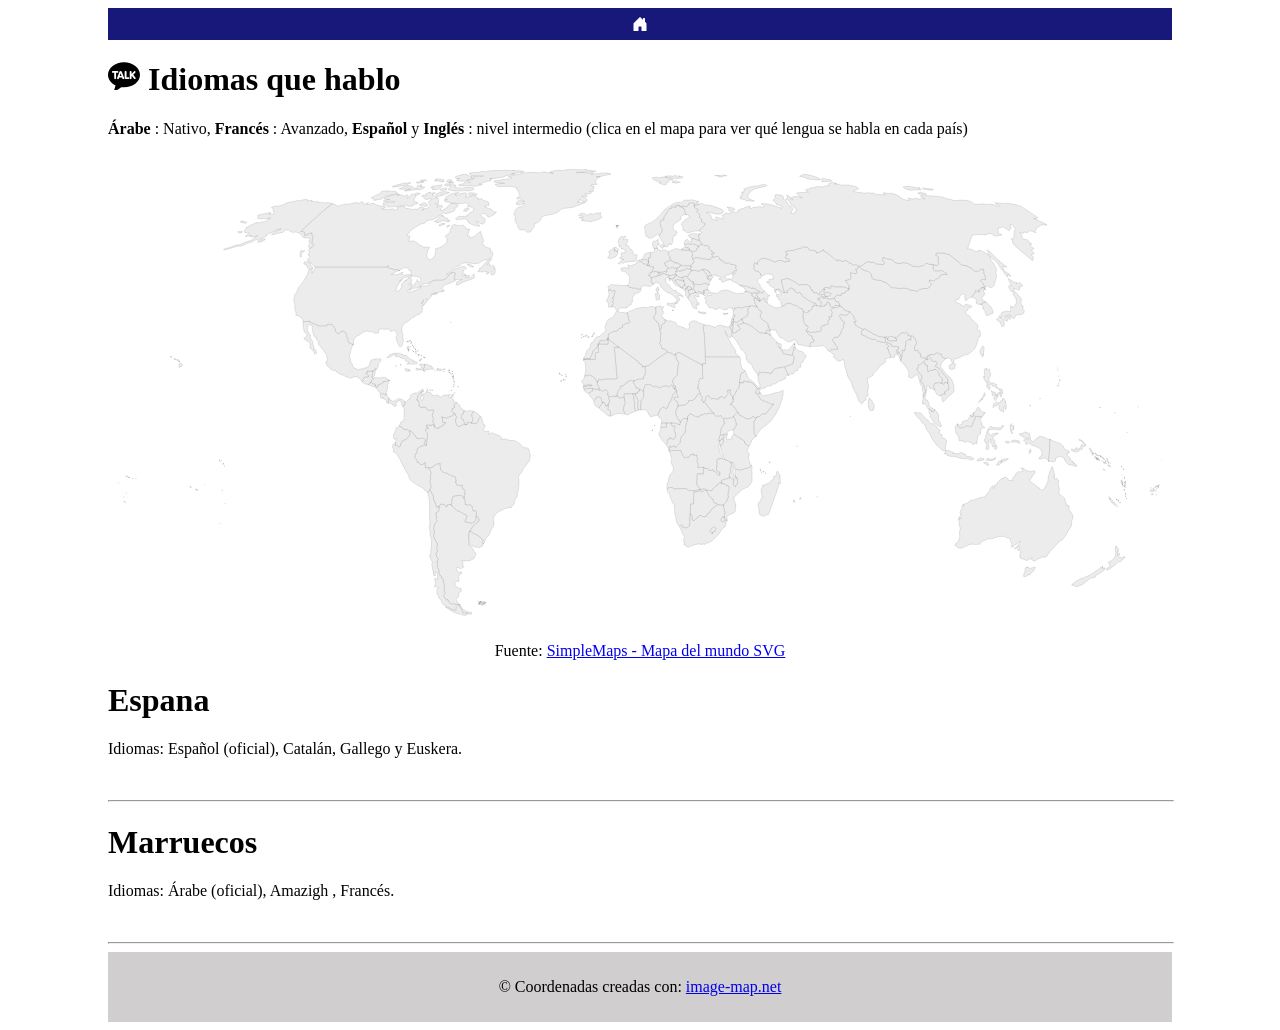
<file: idiomas.html>
<!DOCTYPE html>
<html lang="en">
<head>
    <meta charset="UTF-8">
    <meta name="viewport" content="width=device-width, initial-scale=1.0">
    <link rel="stylesheet" href="./style.css">
    <title>Document</title>
</head>
<body>
    <header>
        <nav>
            <a href="./index.html">
      <svg xmlns="http://www.w3.org/2000/svg" width="16" fill="currentcolor" class="bi bi-house-door-fill"
        viewBox="0 0 16 16">
        <path
          d="M6.5 14.5v-3.505c0-.245.25-.495.5-.495h2c.25 0 .5.25.5.5v3.5a.5.5 0 0 0 .5.5h4a.5.5 0 0 0 .5-.5v-7a.5.5 0 0 0-.146-.354L13 5.793V2.5a.5.5 0 0 0-.5-.5h-1a.5.5 0 0 0-.5.5v1.293L8.354 1.146a.5.5 0 0 0-.708 0l-6 6A.5.5 0 0 0 1.5 7.5v7a.5.5 0 0 0 .5.5h4a.5.5 0 0 0 .5-.5" />
      </svg>
    </a>
    </nav>
    </header>
    <div>
        <h1>
      <svg width="1em" xmlns="http://www.w3.org/2000/svg" viewBox="0 0 576 512" fill="currentcolor">
          <path fill="currentcolor"
              d="M288 2.5c159.1 0 288 101.7 288 227.1S447.1 456.7 288 456.7c-17.5 0-34.6-1.2-51.2-3.6c-16.6 11.7-112.6 79.1-121.7 80.4c0 0-3.7 1.4-6.9-.4s-2.6-6.7-2.6-6.7c1-6.6 25-89.2 29.4-104.5C53.9 381.8 0 310.6 0 229.5c0-125.4 128.9-227 288-227M86.2 161.7c-9 0-16.3 7.3-16.3 16.3s7.3 16.3 16.3 16.3h25.9V293c0 8.8 7.5 15.9 16.6 15.9s16.6-7.1 16.6-15.9v-98.7h25.9c9 0 16.3-7.3 16.3-16.3s-7.3-16.3-16.3-16.3H86.1zm140.8 0c-10.8.2-19.3 8.4-22.1 16.4l-39.7 104.6c-5 15.7-.6 21.5 3.9 23.6c3.2 1.5 6.9 2.3 10.6 2.3c6.9 0 12.2-2.8 13.8-7.3l8.2-21.6h50.7l8.2 21.5c1.6 4.5 6.9 7.3 13.8 7.3c3.7 0 7.3-.8 10.6-2.3c4.6-2.1 9-7.9 3.9-23.6l-39.7-104.5c-2.8-8-11.3-16.2-22.2-16.4m180.9 0c-9.2 0-16.6 7.5-16.6 16.6V292c0 9.2 7.5 16.6 16.6 16.6s16.6-7.5 16.6-16.6v-36.2l5.8-5.8l38.9 51.6c3.2 4.2 8 6.6 13.3 6.6c3.6 0 7.1-1.1 10-3.3c3.5-2.7 5.8-6.6 6.4-11s-.5-8.8-3.2-12.3l-40.9-54.2l37.9-37.8c2.6-2.6 3.9-6.2 3.7-10.1s-2-7.6-4.9-10.5c-3.1-3.1-7.3-4.9-11.4-4.9c-3.6 0-6.8 1.3-9.2 3.7l-46.3 46.4v-35.7c0-9.2-7.5-16.6-16.6-16.6zm-91.3 0c-9.3 0-16.9 7.5-16.9 16.6v112.8c0 8.4 7.1 15.2 15.9 15.3h53.3c8.8 0 15.9-6.9 15.9-15.3s-7.2-15.2-15.9-15.2h-35.3v-97.6c0-9.2-7.6-16.6-17-16.6m-73 88.6h-33.2l16.6-47.1z" />
      </svg>
      Idiomas que hablo
  </h1>
  <p><b>Árabe</b> : Nativo, <b>Francés</b> : Avanzado, <b>Español</b> y <b>Inglés</b> : nivel intermedio (clica en el mapa para ver qué lengua se habla en cada país)</p>
  <figure>
    <figcaption>
        <img src="./img/world.svg" usemap="#image-map" width="2000" height="857" alt="Mapa del mundo">
    </figcaption>
  </figure>
  <p id="lien">
    Fuente:
    <a href="https://simplemaps.com/resources/svg-world" target="_blank" rel="noopener">SimpleMaps - Mapa del mundo SVG</a>
  </p>
   <h1>Espana</h1>
   <p>   Idiomas: Español (oficial), Catalán, Gallego y Euskera.</p>
   <br>
   <hr class="ligne">

  <h1>Marruecos</h1>
   <p>Idiomas: Árabe (oficial), Amazigh , Francés.</p>
   <br>
   <hr class="ligne">
    </div>
</body>
<footer>
    <p>© Coordenadas creadas con:
        <a href="https://www.image-map.net/"> image-map.net</a>
    </p>
</footer>
</html>
</file>
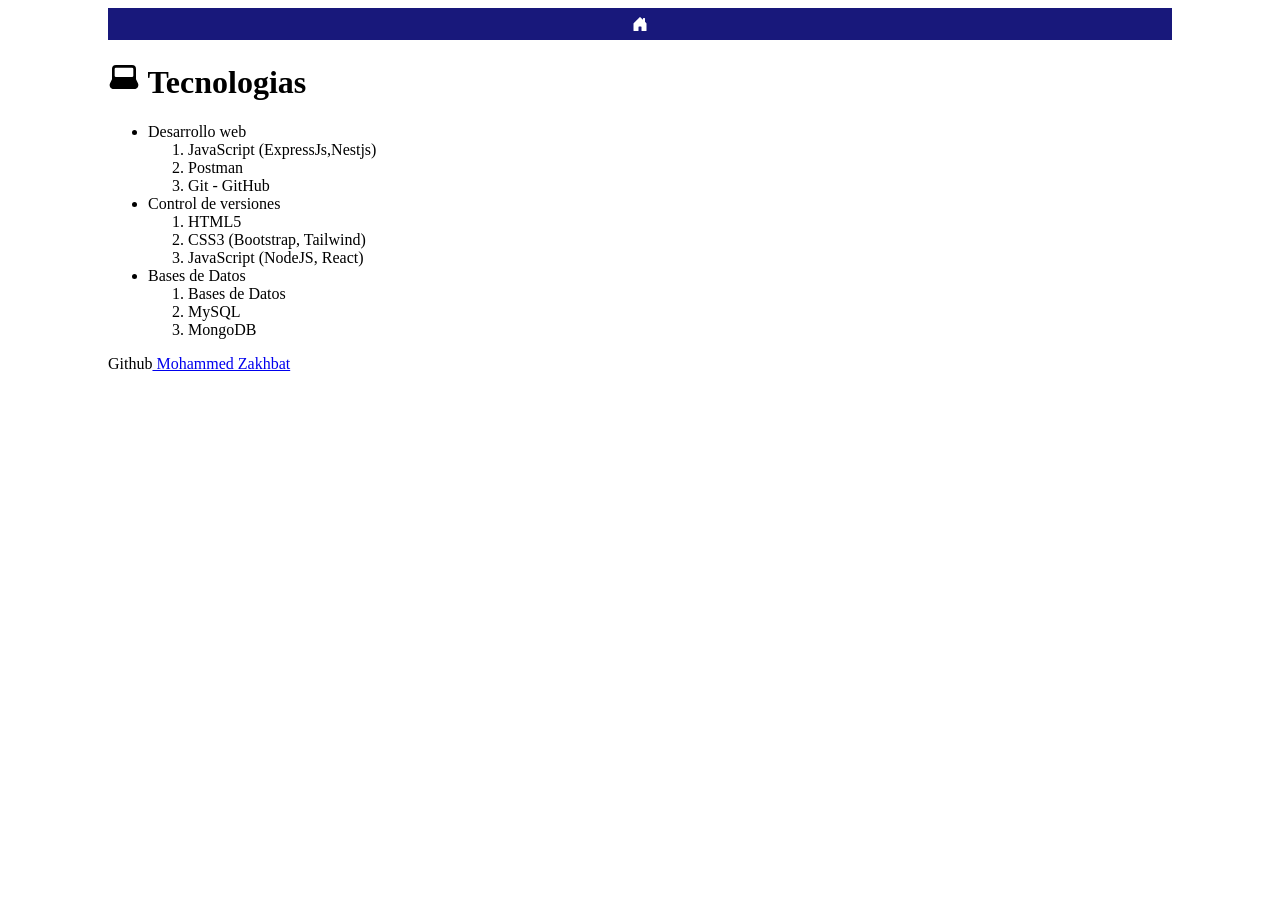
<file: tecnologia.html>
<!DOCTYPE html>
<html lang="en">
<head>
    <meta charset="UTF-8">
    <meta name="viewport" content="width=device-width, initial-scale=1.0">
    <link rel="stylesheet" href="./style.css">
    <title>Document</title>
</head>
<header>
    <nav>
        <a href="./index.html">
      <svg xmlns="http://www.w3.org/2000/svg" width="16" fill="currentcolor" class="bi bi-house-door-fill"
        viewBox="0 0 16 16">
        <path
          d="M6.5 14.5v-3.505c0-.245.25-.495.5-.495h2c.25 0 .5.25.5.5v3.5a.5.5 0 0 0 .5.5h4a.5.5 0 0 0 .5-.5v-7a.5.5 0 0 0-.146-.354L13 5.793V2.5a.5.5 0 0 0-.5-.5h-1a.5.5 0 0 0-.5.5v1.293L8.354 1.146a.5.5 0 0 0-.708 0l-6 6A.5.5 0 0 0 1.5 7.5v7a.5.5 0 0 0 .5.5h4a.5.5 0 0 0 .5-.5" />
      </svg>
    </a>
    </nav>
</header>
<body>
    <div>
        <h1>
            <svg xmlns="http://www.w3.org/2000/svg" width="1em" viewBox="0 0 24 24" fill="currentcolor"><path fill="currentcolor" fill-rule="evenodd" d="M3 6a3 3 0 0 1 3-3h12a3 3 0 0 1 3 3v7.764l1.447 2.894l-.894.448l.894-.448c.998 1.995-.453 4.342-2.683 4.342H4.236c-2.23 0-3.68-2.347-2.683-4.342L3 13.764V6zm3-1a1 1 0 0 0-1 1v5a1 1 0 0 0 1 1h12a1 1 0 0 0 1-1V6a1 1 0 0 0-1-1H6z" clip-rule="evenodd"/></svg>
            Tecnologias
        </h1>
        <ul>
            <li>Desarrollo web
                <ol>
                    <li>JavaScript (ExpressJs,Nestjs)</li>
                    <li>Postman</li>
                    <li>Git - GitHub</li>
            </ol>
            </li>
            <li>Control de versiones
                <ol>
                    <li>HTML5</li>
                    <li>CSS3 (Bootstrap, Tailwind)</li>
                    <li>JavaScript (NodeJS, React)</li>
            </ol>
            </li>
            <li>Bases de Datos
                <ol>
                    <li>Bases de Datos</li>
                    <li>MySQL</li>
                    <li>MongoDB</li>
            </ol>
            </li>
        </ul>
        <p>Github<a href="https://mohammedzakhbat.github.io/mapa-tecnologia/index.html"> Mohammed Zakhbat</a></p>
    </div>
</body>
</html>
</file>
<file: style.css>
body{
    padding-right: 100px;
    padding-left: 100px;
    
}
.container{
  width: 90%;
  max-width: 1000px;
  margin: auto;
}
nav {
  background-color: rgb(24, 24, 123); /* fond de la nav */
  padding: 8px;
  justify-content :center;
  display: flex;
  align-items: center;
  gap: 30px; 
}

nav a {
  color: white; /* texte + SVG en blanc */
  text-decoration: none;
  align-items: center;
  display: flex;  
}
img{
    padding : 0px;
    margin-top: 10px;
}
#nombre{
padding-left: 50px;
font-size: large;
}
.hablad{
    font-size: large;
}
h2{
    font-weight: bold;
}


footer{
    text-align: center;
    padding: 10px;
    background-color: rgb(208, 206, 206);
    justify-content: center;
}

table {
  width: 100%;
  border-collapse: collapse;
  background: white;
  border: 1px darkblue solid;
}
thead{
    
  background-color: rgb(25, 0, 255);
  color: aliceblue;
}


.no-border {
    border: none !important;
}



    h4{
        text-align: center;
        color: #1a237e;
    }

    th {
        background-color: #4f7cac;
        color: white;
        padding: 10px;
        border: 1px solid #2c4f75;
    }

    td {
        padding: 10px;
        border: 1px dotted #2c4f75;
    }
    .espace{
        padding-left: 20px;
    }
    #web{
        color: #1a237e;
        font-size: large;

    }

    summary{
    background-color: steelblue;
    color: white;
    padding: 2px;
    font-size: 1.2rem;
    }
figure {
  margin: 0;
  padding: 10px;
  text-align: center;
}

figure img {
  max-width: 100%;
  height: auto;
  display: block;
  margin: 0 auto; /* centre parfaitement */
}

figcaption {
  font-size: 0.9em;
  color: #555;
  margin-top: 5px;
}
.ligne {
  width: 100%;      /* coupe un peu à droite */
  margin-left: 0;  /* collée à gauche */
}
#lien{
    text-align: center;
}
</file>
